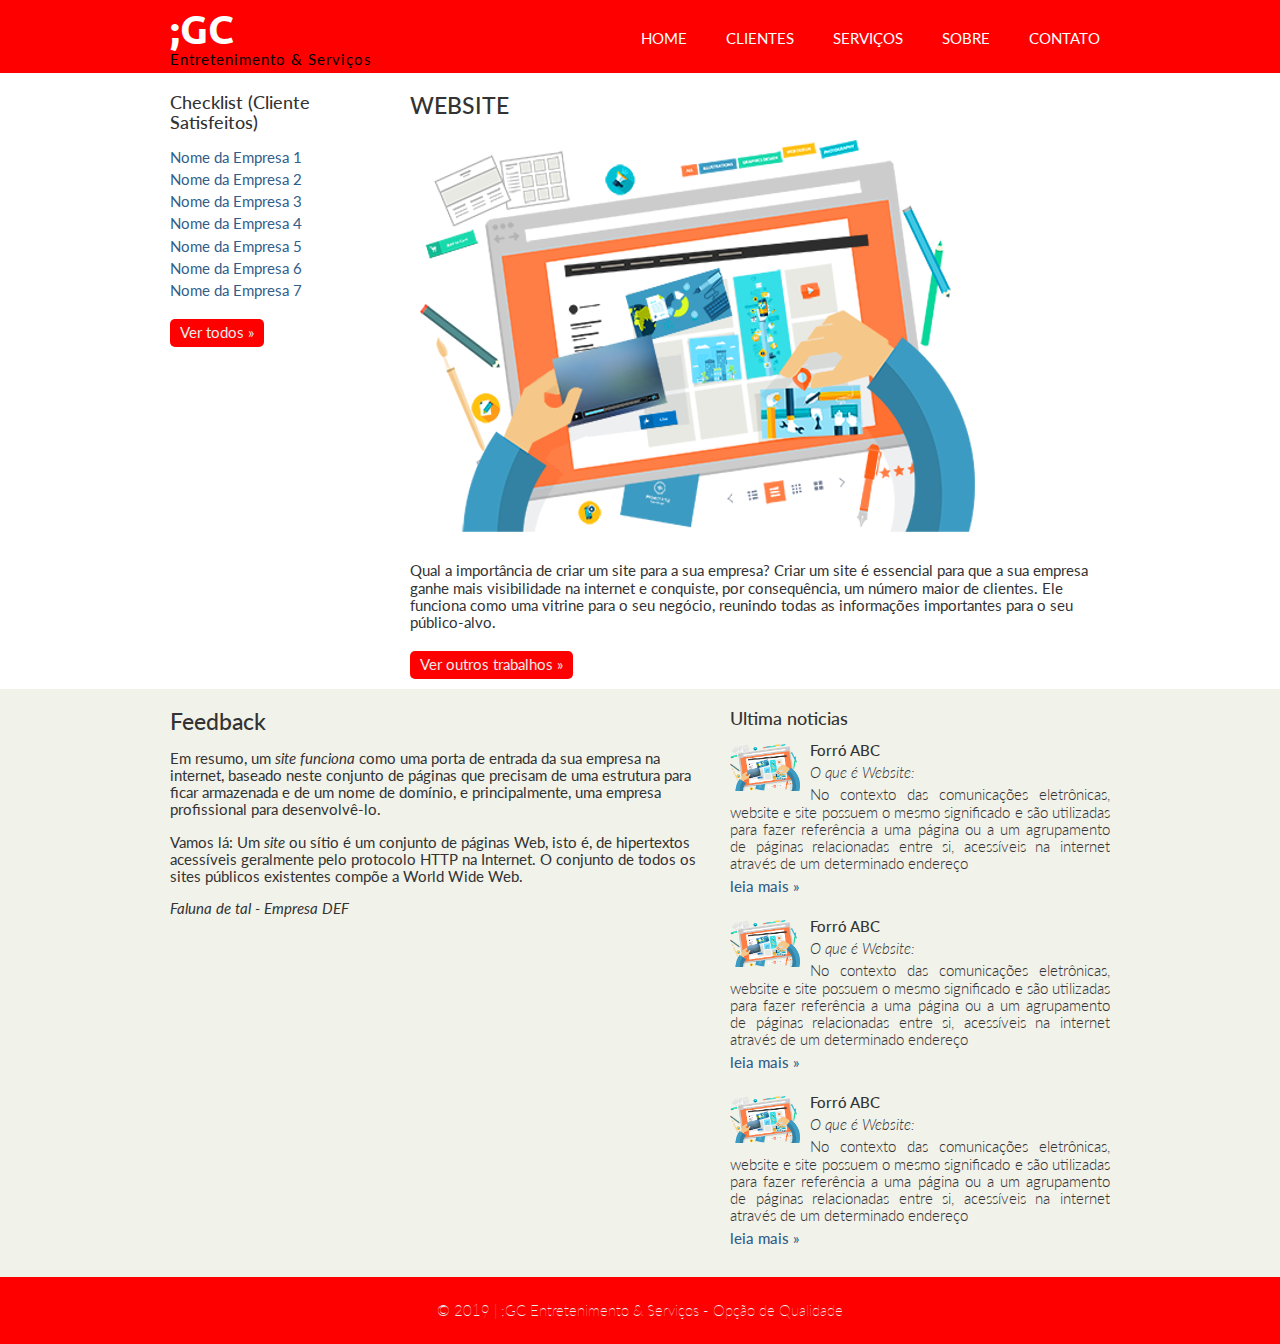
<file: index.html>
<!DOCTYPE html>
<html lang="pt-br">

<head>
	<meta charset="UTF-8" />
	<title>GC_Entretenimento & Serviços</title>
	<link rel="stylesheet" type="text/css" href="css/estilo.css" media="screen" />
	<link rel="stylesheet" href="css/normalise.css" />

	<!-- Fixa | Google Fonts - Lato -->
	<link href="https://fonts.googleapis.com/css?family=Lato&display=swap:400,100,300,500,700" rel="stylesheet"> 
	<!-- CSS - font-family: 'Lato', sans-serif; -->

	<!-- Fixa Logo |  Google Fonts - Ubuntu-->
	<link href="https://fonts.googleapis.com/css?family=Ubuntu:400,100,300,500,700&display=swap" rel="stylesheet"> 
	<!-- CSS - font-family: 'Ubuntu', sans-serif; -->

</head>

<body>

<!-- Inicio primeira coluna-->
	<div class="header"> <!--Inicio class="header -->
		<div class="linha"> <!--Inicio Linha e coluna - Menu -->
			<header> <!-- header do html - Inicio -->
				<div class="coluna col4"> <!-- coluna + lagura4 - Inicio -->
					<h1 class="logo"><a href="index.html">;GC</a></h1>
					<p class="logomsg">Entretenimento & Serviços</p>
				</div><!-- coluna + lagura4 - Fim-->				
				<div class="coluna col8"> <!-- coluna + lagura8 - Inicio -->
					<nav>
						<ul class="menu inline sem-marcador"> 
							<li><a href="index.html">Home</a></li>
							<li><a href="cliente.html">Clientes</a></li>
							<li><a href="servico.html">Serviços</a></li>
							<li><a href="sobre.html">Sobre</a></li>
							<li><a href="contato.html">Contato</a></li>
						</ul>
					</nav>
				</div><!-- coluna + lagura8 - Fim-->		
			</header><!-- header do html - Fim -->
		</div><!--Fim Linha e coluna - Menu -->
	</div><!--Fim class="header" -->
<!-- Fim primeira coluna-->

<!-- Inicio segunda coluna -->
	<div class="linha"> 
		<!-- Inicio Section-->
		<section>
			<div class="coluna col3 siderbar"> <!-- Inicio coluna + lagura3 -->
				<h3>Checklist (Cliente Satisfeitos)</h3>
					<ul class="sem-marcador sem-padding"> <!-- Inicio ul - sem-marcador sem-padding -->
						<li><a href="">Nome da Empresa 1</a></li>
						<li><a href="">Nome da Empresa 2</a></li>
						<li><a href="">Nome da Empresa 3</a></li>
						<li><a href="">Nome da Empresa 4</a></li>
						<li><a href="">Nome da Empresa 5</a></li>
						<li><a href="">Nome da Empresa 6</a></li>
						<li><a href="">Nome da Empresa 7</a></li>
					</ul><!-- Fim ul - sem-marcador sem-padding -->
				<a href="cliente.html" class="botao">Ver todos &raquo;</a>
				<!--Propridade de mostrar todos o cliente cadastrados-->
			</div><!-- Fim coluna + lagura3 -->

			<div class="coluna col9"> <!-- Inicio coluna + lagura9 -->
					<h2>WEBSITE </h2>
						<img src="img/pgcliente-img.png" alt=""/>

<p>Qual a importância de criar um site para a sua empresa? Criar um site é essencial para que a sua empresa ganhe mais visibilidade na internet e conquiste, por consequência, um número maior de clientes. Ele funciona como uma vitrine para o seu negócio, reunindo todas as informações importantes para o seu público-alvo.</p>					
				<a href="cliente.html" class="botao">Ver outros trabalhos &raquo;</a>
				<!--Propridade de mostrar todos o cliente cadastrados-->
			</div> <!-- Fim coluna + lagura9 -->
		</section>
		<!-- Fim Section-->
	</div>
<!-- Fim segunda coluna -->

<!-- Inicio conteudo-extra -->
	<div class="conteudo-extra">
		<div class="linha"><!-- Inicio linha conteudo-extra -->
			<div class="coluna col7"><!-- Inicio coluna col7 -->
				<section><!-- Inicio section coluna col7 -->
					<h2>Feedback</h2>

<p>Em resumo, um <em>site funciona</em> como uma porta de entrada da sua empresa na internet, baseado neste conjunto de páginas que precisam de uma estrutura para ficar armazenada e de um nome de domínio, e principalmente, uma empresa profissional para desenvolvê-lo.</p>
<p>Vamos lá: Um <em>site</em> ou sítio é um conjunto de páginas Web, isto é, de hipertextos acessíveis geralmente pelo protocolo HTTP na Internet. O conjunto de todos os sites públicos existentes compõe a World Wide Web.</p>
<p><em>Faluna de tal - Empresa DEF</em></p>

				</section><!-- Fim section coluna col7 -->
			</div><!-- Fim coluna col7 -->
								<!-- PROPRIEDADE - ULTIMAS NOTICIAS -->

			<div class="coluna col5"><!-- Inicio coluna col5 -->
				<h3>Ultima noticias</h3>
					<ul class="sem-marcador sem-padding noticias"> <!-- Inicio ul - sem-marcador sem-padding noticias -->
						<li> <!-- Inicio li1-->
							<img src="img/noticia.png" alt="">
								<h4> Forró ABC</h4>

<p><em>O que é Website:</em></p>
<p>No contexto das comunicações eletrônicas, website e site possuem o mesmo significado e são utilizadas para fazer referência a uma página ou a um agrupamento de páginas relacionadas entre si, acessíveis na internet através de um determinado endereço</p>
<p><a href="">leia mais &raquo;</a></p> 

						</li><!-- Fim li1-->

						<li> <!-- Inicio li2-->
							<img src="img/noticia.png" alt="">
								<h4> Forró ABC</h4>
<p><em>O que é Website:</em></p>
<p>No contexto das comunicações eletrônicas, website e site possuem o mesmo significado e são utilizadas para fazer referência a uma página ou a um agrupamento de páginas relacionadas entre si, acessíveis na internet através de um determinado endereço </p>
<p><a href="">leia mais &raquo;</a></p> 
						</li><!-- Fim li2-->

						<li> <!-- Inicio li3-->
							<img src="img/noticia.png" alt="">
								<h4>Forró ABC</h4>

<p><em>O que é Website:</em></p>
<p>No contexto das comunicações eletrônicas, website e site possuem o mesmo significado e são utilizadas para fazer referência a uma página ou a um agrupamento de páginas relacionadas entre si, acessíveis na internet através de um determinado endereço</p> 
<p><a href="">leia mais &raquo;</a></p> 
						</li><!-- Fim li3-->
					</ul><!-- Final ul - sem-marcador sem-padding noticias-->
			</div><!-- Fim coluna col5 -->
		</div><!-- Fim linha conteudo-extra -->
	</div>
<!-- Fim conteudo-extra -->

<!-- Inicio classe footer" -->
	<div class="footer">
		<div class="linha"><!-- Inicio linha footer -->
			<footer>
				<div class="coluna col12"> <!-- Inicio coluna col12 -->
					<span> &copy; 2019 | ;GC Entretenimento & Serviços - Opção de Qualidade</span> <!-- propriedade para não deixar o texto solto -->
				</div> <!-- Fim coluna col12 -->
			</footer>
		</div><!-- Fim linha foooter-->
	</div>
<!-- Fim classe footer" -->

</body>
</html>
</file>
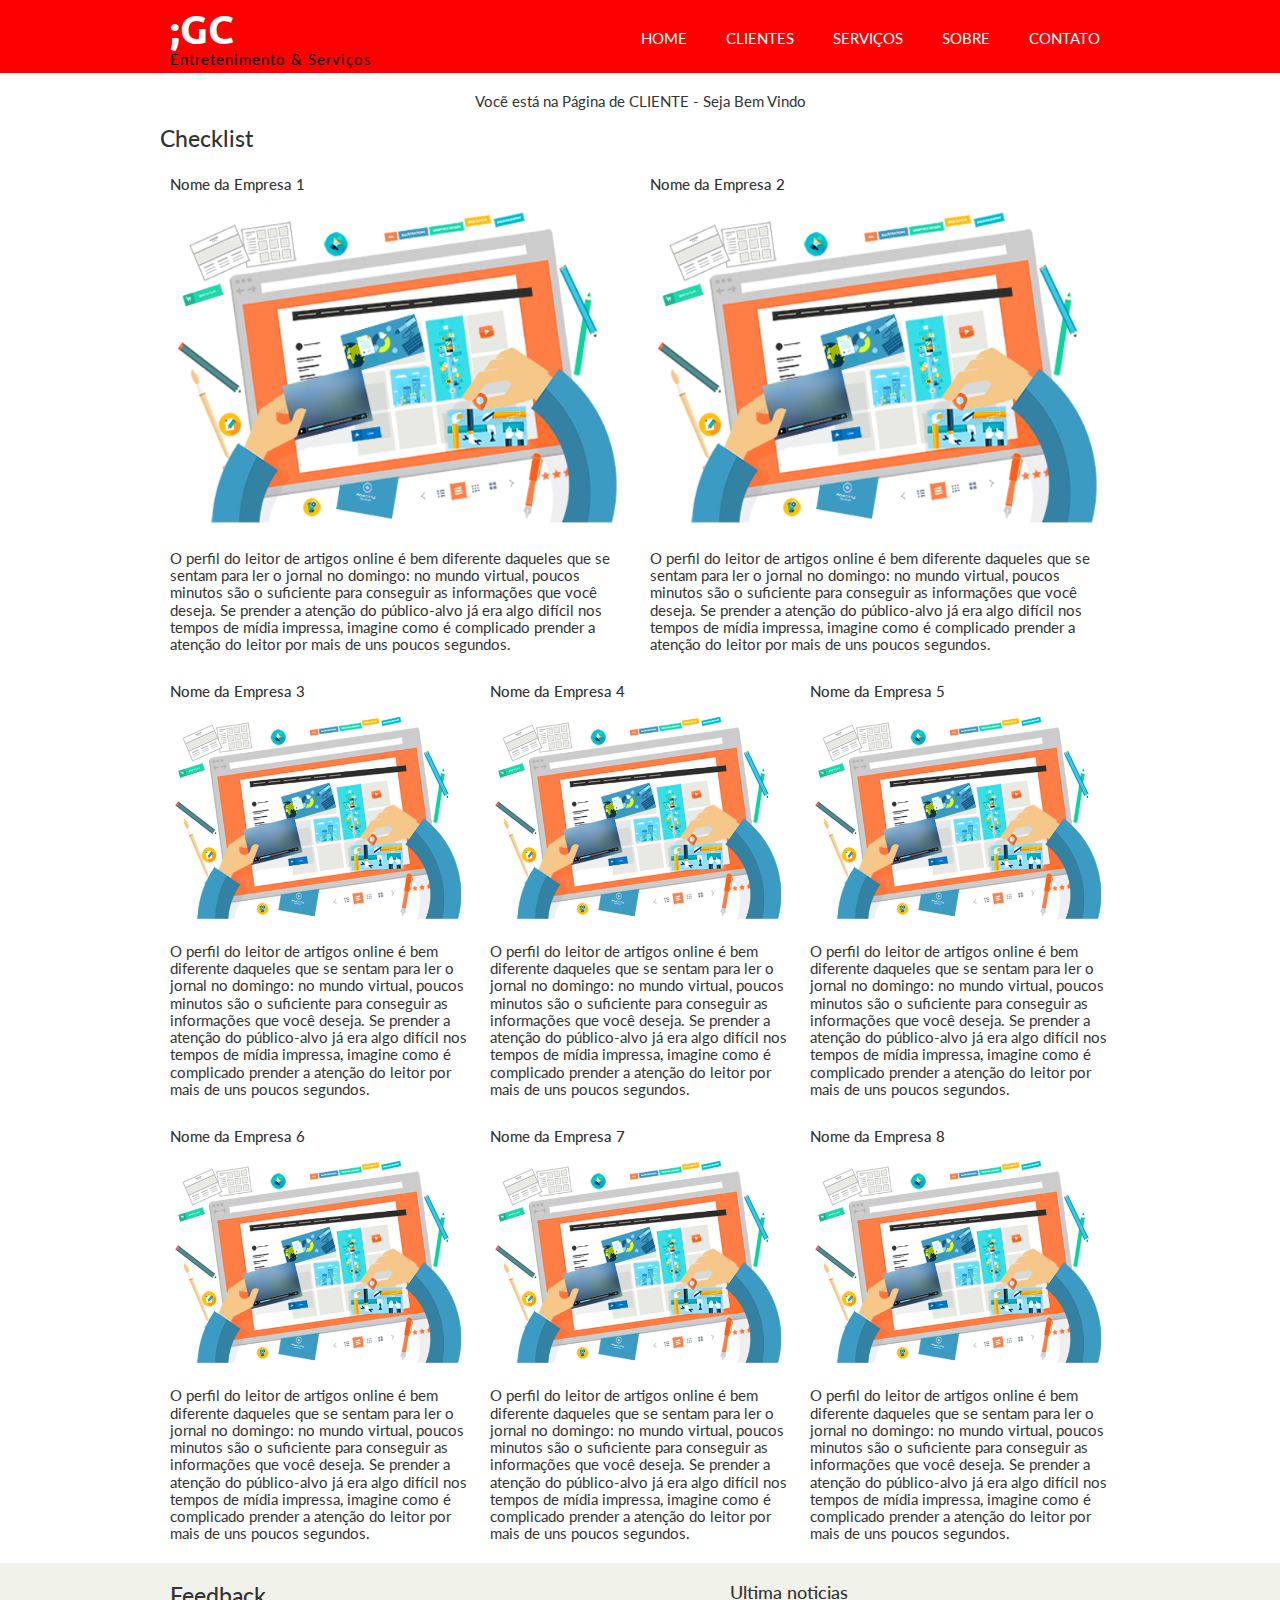
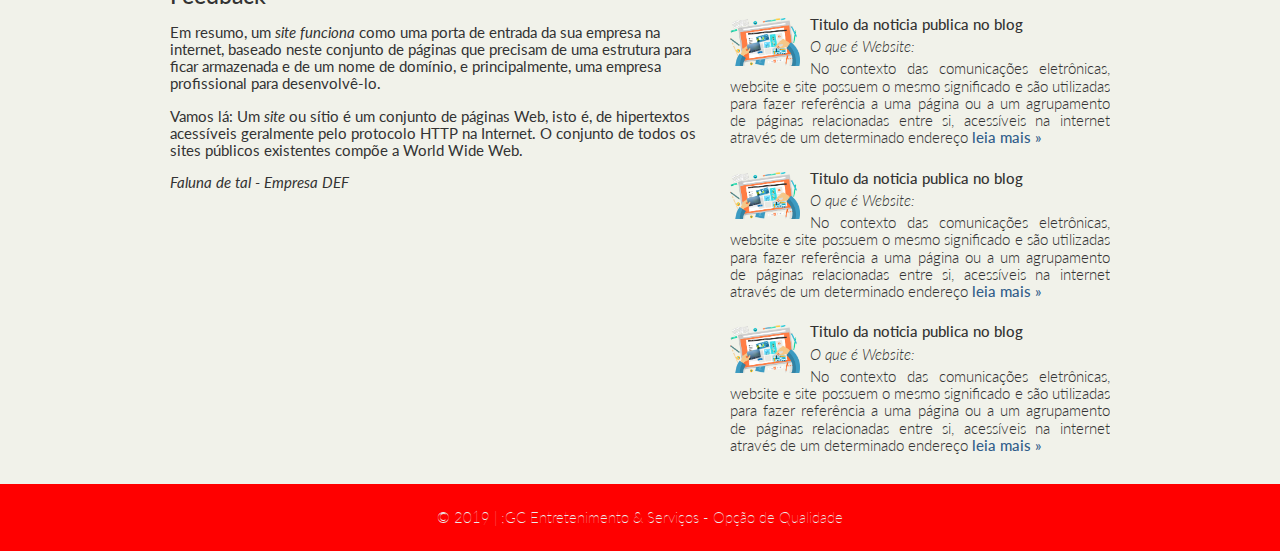
<file: cliente.html>
<!DOCTYPE html>
<html lang="pt-br">

<head>
	<meta charset="UTF-8" />
	<title>GC_Entretenimento & Serviços</title>
	<link rel="stylesheet" type="text/css" href="css/estilo.css" media="screen" />
	<link rel="stylesheet" href="css/normalise.css" />


	<!-- Fixa | Google Fonts - Lato -->
	<link href="https://fonts.googleapis.com/css?family=Lato&display=swap:400,100,300,500,700" rel="stylesheet"> 
	<!-- CSS - font-family: 'Lato', sans-serif; -->

	<!-- Fixa Logo | Font - Ubuntu-->
	<link href="https://fonts.googleapis.com/css?family=Ubuntu:400,100,300, 500,700&display=swap" rel="stylesheet"> 
	<!-- CSS - font-family: 'Ubuntu', sans-serif; -->

</head>

<body>

<!-- Inicio primeira coluna-->
	<div class="header"> <!--Inicio class="header -->
		<div class="linha"> <!--Inicio Linha e coluna - Menu -->
			<header> <!-- header do html - Inicio -->

				<div class="coluna col4"> <!-- coluna + lagura4 - Inicio -->
					<h1 class="logo"><a href="index.html">;GC</a></h1>
					<p class="logomsg">Entretenimento & Serviços</p>
				</div><!-- coluna + lagura4 - Fim-->
				
				<div class="coluna col8"> <!-- coluna + lagura8 - Inicio -->
					<nav>
						<ul class="menu inline sem-marcador"> 
							<li><a href="index.html">Home</a></li>
							<li><a href="cliente.html">Clientes</a></li>
							<li><a href="servico.html">Serviços</a></li>
							<li><a href="sobre.html">Sobre</a></li>
							<li><a href="contato.html">Contato</a></li>
						</ul>
					</nav>
				</div><!-- coluna + lagura8 - Fim-->
		
			</header><!-- header do html - Fim -->
		</div><!--Fim Linha e coluna - Menu -->
	</div><!--Fim class="header" -->
<!-- Fim primeira coluna-->

<!-- Inicio segunda coluna -->
	<div class="linha"> 
		<!-- Inicio Section-->
		<section>
				<p class="paginaAtual">Vocẽ está na Página de CLIENTE - Seja Bem Vindo</p>
				<h2>Checklist</h2>

				<!-- Inicio Coluna 6 -->
				<div class="coluna col6">
					<h4>Nome da Empresa 1</h4>
					<img src="./img/pgcliente-img.png" alt=""/>
<p>O perfil do leitor de artigos online é bem diferente daqueles que se sentam para ler o jornal no domingo: no mundo virtual, poucos minutos são o suficiente para conseguir as informações que você deseja. Se prender a atenção do público-alvo já era algo difícil nos tempos de mídia impressa, imagine como é complicado prender a atenção do leitor por mais de uns poucos segundos.</p>
				</div>

				<div class="coluna col6">
					<h4>Nome da Empresa 2</h4>
					<img src="./img/pgcliente-img.png" alt=""/>
<p>O perfil do leitor de artigos online é bem diferente daqueles que se sentam para ler o jornal no domingo: no mundo virtual, poucos minutos são o suficiente para conseguir as informações que você deseja. Se prender a atenção do público-alvo já era algo difícil nos tempos de mídia impressa, imagine como é complicado prender a atenção do leitor por mais de uns poucos segundos.</p>
				</div>
				<!-- Fim Coluna 6 -->

				<!-- Inicio Coluna 4 -->
				<div class="coluna col4">
					<h4>Nome da Empresa 3</h4>
						<img src="./img/pgcliente-img.png" alt=""/>
<p>O perfil do leitor de artigos online é bem diferente daqueles que se sentam para ler o jornal no domingo: no mundo virtual, poucos minutos são o suficiente para conseguir as informações que você deseja. Se prender a atenção do público-alvo já era algo difícil nos tempos de mídia impressa, imagine como é complicado prender a atenção do leitor por mais de uns poucos segundos.</p>
				</div>				
				<div class="coluna col4">
					<h4>Nome da Empresa 4</h4>
						<img src="./img/pgcliente-img.png" alt=""/>
<p>O perfil do leitor de artigos online é bem diferente daqueles que se sentam para ler o jornal no domingo: no mundo virtual, poucos minutos são o suficiente para conseguir as informações que você deseja. Se prender a atenção do público-alvo já era algo difícil nos tempos de mídia impressa, imagine como é complicado prender a atenção do leitor por mais de uns poucos segundos.</p>
				</div>
				<div class="coluna col4">
					<h4>Nome da Empresa 5</h4>
						<img src="./img/pgcliente-img.png" alt=""/>
<p>O perfil do leitor de artigos online é bem diferente daqueles que se sentam para ler o jornal no domingo: no mundo virtual, poucos minutos são o suficiente para conseguir as informações que você deseja. Se prender a atenção do público-alvo já era algo difícil nos tempos de mídia impressa, imagine como é complicado prender a atenção do leitor por mais de uns poucos segundos.</p>
				</div>
				<div class="coluna col4">
					<h4>Nome da Empresa 6</h4>
						<img src="./img/pgcliente-img.png" alt=""/>
<p>O perfil do leitor de artigos online é bem diferente daqueles que se sentam para ler o jornal no domingo: no mundo virtual, poucos minutos são o suficiente para conseguir as informações que você deseja. Se prender a atenção do público-alvo já era algo difícil nos tempos de mídia impressa, imagine como é complicado prender a atenção do leitor por mais de uns poucos segundos.</p>
				</div>
				<div class="coluna col4">
					<h4>Nome da Empresa 7</h4>
						<img src="./img/pgcliente-img.png" alt=""/>
<p>O perfil do leitor de artigos online é bem diferente daqueles que se sentam para ler o jornal no domingo: no mundo virtual, poucos minutos são o suficiente para conseguir as informações que você deseja. Se prender a atenção do público-alvo já era algo difícil nos tempos de mídia impressa, imagine como é complicado prender a atenção do leitor por mais de uns poucos segundos.</p>
				</div>
				<div class="coluna col4">
					<h4>Nome da Empresa 8</h4>
						<img src="./img/pgcliente-img.png" alt=""/>
<p>O perfil do leitor de artigos online é bem diferente daqueles que se sentam para ler o jornal no domingo: no mundo virtual, poucos minutos são o suficiente para conseguir as informações que você deseja. Se prender a atenção do público-alvo já era algo difícil nos tempos de mídia impressa, imagine como é complicado prender a atenção do leitor por mais de uns poucos segundos.</p>
				</div>
				<!-- Fim Coluna 4 -->
		</section>
		<!-- Fim Section-->
	</div>
<!-- Fim segunda coluna -->

<!-- Inicio conteudo-extra -->
	<div class="conteudo-extra">

		<div class="linha"><!-- Inicio linha conteudo-extra -->

			<div class="coluna col7"><!-- Inicio coluna col7 -->

				<section><!-- Inicio section coluna col7 -->
					<h2>Feedback</h2>
						<p>Em resumo, um <em>site funciona</em> como uma porta de entrada da sua empresa na internet, baseado neste conjunto de páginas que precisam de uma estrutura para ficar armazenada e de um nome de domínio, e principalmente, uma empresa profissional para desenvolvê-lo.</p>
<p>Vamos lá: Um <em>site</em> ou sítio é um conjunto de páginas Web, isto é, de hipertextos acessíveis geralmente pelo protocolo HTTP na Internet. O conjunto de todos os sites públicos existentes compõe a World Wide Web.</p>
						<p><em>Faluna de tal - Empresa DEF</em></p>
				</section><!-- Fim section coluna col7 -->

			</div><!-- Fim coluna col7 -->


								<!-- PROPRIEDADE - ULTIMAS NOTICIAS -->
			<div class="coluna col5"><!-- Inicio coluna col5 -->
				<h3>Ultima noticias</h3>

					<ul class="sem-marcador sem-padding noticias"> <!-- Inicio ul - sem-marcador sem-padding noticias -->

						<li> <!-- Inicio li1-->

							<img src="img/noticia.png" alt="">

								<h4> Titulo da noticia publica no blog</h4>

									<p><em>O que é Website:</em></p>
									<p>No contexto das comunicações eletrônicas, website e site possuem o mesmo significado e são utilizadas para fazer referência a uma página ou a um agrupamento de páginas relacionadas entre si, acessíveis na internet através de um determinado endereço <a href="">leia mais &raquo;</a></p> 
						</li><!-- Fim li1-->


						<li> <!-- Inicio li2-->
							<img src="img/noticia.png" alt="">

								<h4> Titulo da noticia publica no blog</h4>

									<p><em>O que é Website:</em></p>
									<p>No contexto das comunicações eletrônicas, website e site possuem o mesmo significado e são utilizadas para fazer referência a uma página ou a um agrupamento de páginas relacionadas entre si, acessíveis na internet através de um determinado endereço <a href="">leia mais &raquo;</a></p> 
						</li><!-- Fim li2-->

						<li> <!-- Inicio li3-->
							<img src="img/noticia.png" alt="">

								<h4> Titulo da noticia publica no blog</h4>

									<p><em>O que é Website:</em></p>
									<p>No contexto das comunicações eletrônicas, website e site possuem o mesmo significado e são utilizadas para fazer referência a uma página ou a um agrupamento de páginas relacionadas entre si, acessíveis na internet através de um determinado endereço <a href="">leia mais &raquo;</a></p> 
						</li><!-- Fim li3-->
					</ul><!-- Final ul - sem-marcador sem-padding noticias-->
			</div><!-- Fim coluna col5 -->
		</div><!-- Fim linha conteudo-extra -->
	</div>
<!-- Fim conteudo-extra -->

<!-- Inicio classe footer" -->
	<div class="footer">
		<div class="linha"><!-- Inicio linha footer -->
			<footer>
				<div class="coluna col12"> <!-- Inicio coluna col12 -->
					<span> &copy; 2019 | ;GC Entretenimento & Serviços - Opção de Qualidade</span> <!-- propriedade para não deixar o texto solto -->
				</div> <!-- Fim coluna col12 -->
			</footer>
		</div><!-- Fim linha foooter-->
	</div>
<!-- Fim classe footer" -->

</body>
</html>
</file>
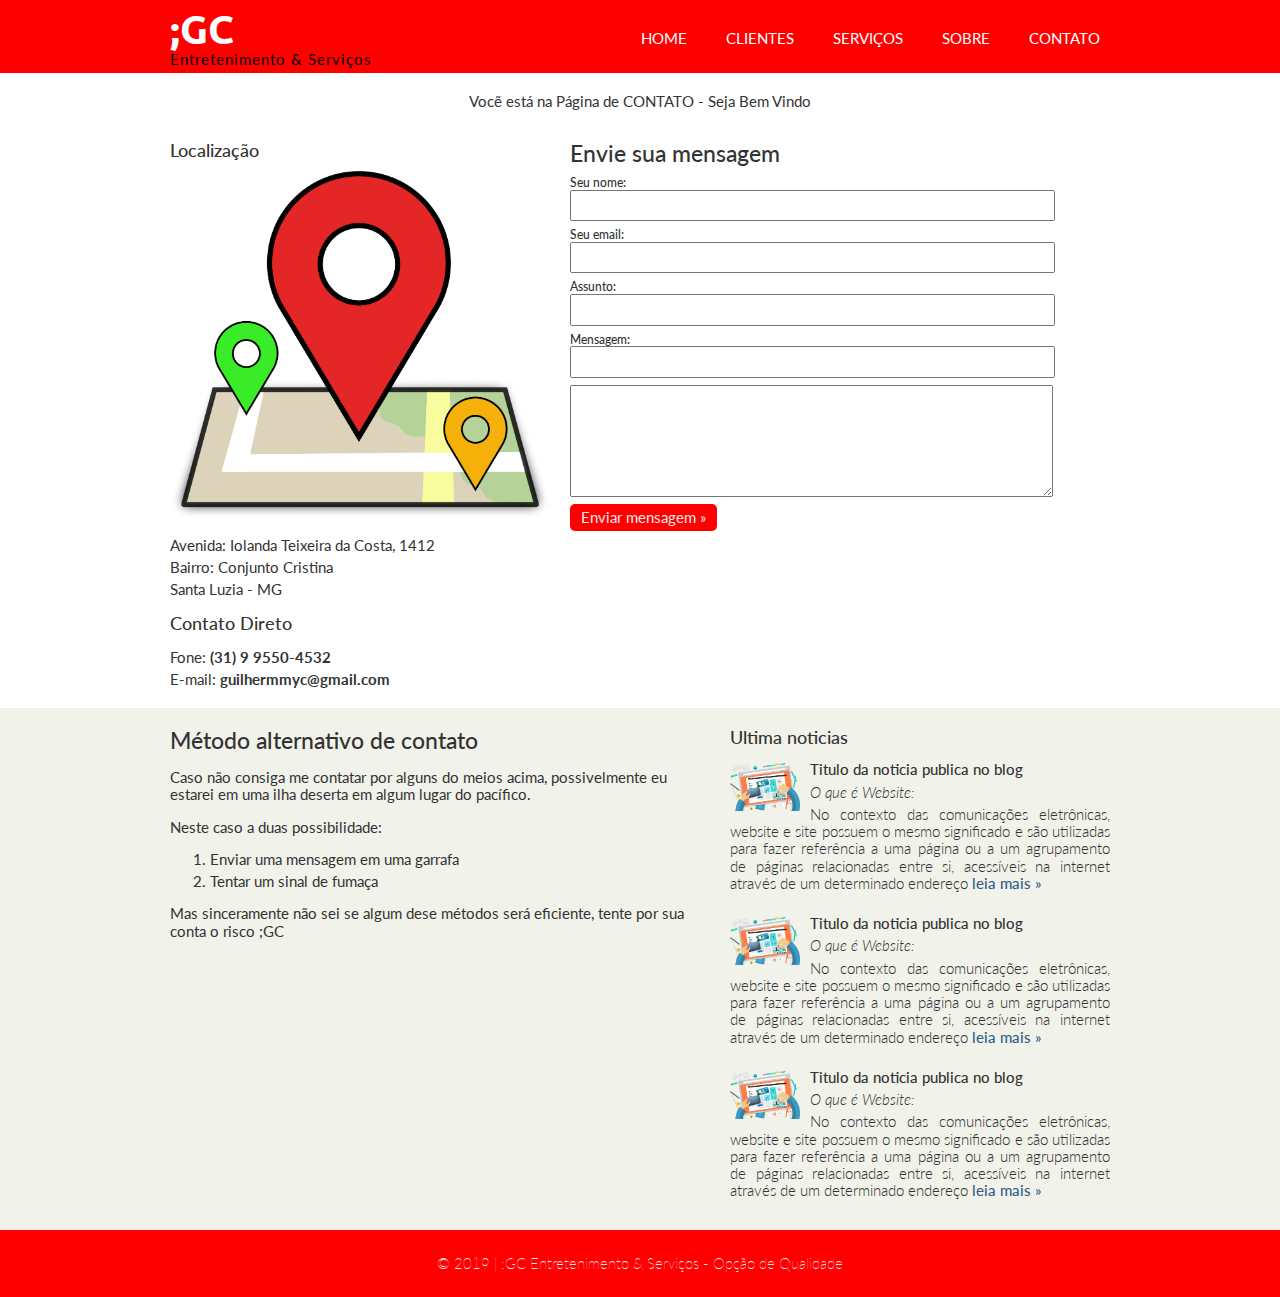
<file: contato.html>
<!DOCTYPE html>
<html lang="pt-br">

<head>
	<meta charset="UTF-8" />
	<title>GC_Entretenimento & Serviços</title>
	<link rel="stylesheet" type="text/css" href="css/estilo.css" media="screen" />
	<link rel="stylesheet" href="css/normalise.css" />


	<!-- Fixa | Google Fonts - Lato -->
	<link href="https://fonts.googleapis.com/css?family=Lato&display=swap:400,100,300,500,700" rel="stylesheet"> 
	<!-- CSS - font-family: 'Lato', sans-serif; -->

	<!-- Fixa Logo | Font - Ubuntu-->
	<link href="https://fonts.googleapis.com/css?family=Ubuntu:400,100,300, 500,700&display=swap" rel="stylesheet"> 
	<!-- CSS - font-family: 'Ubuntu', sans-serif; -->

</head>

<body>

<!-- Inicio primeira coluna-->
	<div class="header"> <!--Inicio class="header -->
		<div class="linha"> <!--Inicio Linha e coluna - Menu -->
			<header> <!-- header do html - Inicio -->
				<div class="coluna col4"> <!-- coluna + lagura4 - Inicio -->
					<h1 class="logo"><a href="index.html">;GC</a></h1>
					<p class="logomsg">Entretenimento & Serviços</p>
				</div><!-- coluna + lagura4 - Fim-->				
				<div class="coluna col8"> <!-- coluna + lagura8 - Inicio -->
					<nav>
						<ul class="menu inline sem-marcador"> 
							<li><a href="index.html">Home</a></li>
							<li><a href="cliente.html">Clientes</a></li>
							<li><a href="servico.html">Serviços</a></li>
							<li><a href="sobre.html">Sobre</a></li>
							<li><a href="contato.html">Contato</a></li>
						</ul>
					</nav>
				</div><!-- coluna + lagura8 - Fim-->		
			</header><!-- header do html - Fim -->
		</div><!--Fim Linha e coluna - Menu -->
	</div><!--Fim class="header" -->
<!-- Fim primeira coluna-->

<!-- Inicio segunda coluna -->
	<div class="linha"> 
		<!-- Inicio Section-->
		<section>
			<p class="paginaAtual">Vocẽ está na Página de CONTATO - Seja Bem Vindo</p>
			<!-- Inicio coluna 5 -->
			<div class="coluna col5 siderbar">
				<h3>Localização</h3>
				<img src="img/mapa.png" alt=""/>
					<ul class="sem-padding sem-marcador"> <!-- Inicio ul_col5_Localizador-->
						<li>Avenida: Iolanda Teixeira da Costa, 1412</li>
						<li>Bairro: Conjunto Cristina</li>
						<li>Santa Luzia - MG</li>
					</ul><!-- Fim ul_col5_Localizador-->

				<h3>Contato Direto</h3>
					<ul class="sem-padding sem-marcador"> <!-- Inicio ul_col5_ContatoDireto -->
						<li>Fone: <strong>(31) 9 9550-4532</strong></li>
						<li>E-mail: <strong>guilhermmyc@gmail.com</strong></li>						
					</ul><!-- Fim ul_col5_ContatoDireto -->

			</div>
			<!-- Fim coluna 5 -->

			<!-- Inicio coluna 7 -->
			<div class="coluna col7 contato"> <!-- Inicio coluna 7 -->
				<h2>Envie sua mensagem</h2>
				<form action=""> <!-- Inicio Contato -->
					<label for="nome">Seu nome: </label>
					<input type="text" name="nome" id="nome" />
					<label for="email">Seu email: </label>
					<input type="text" name="email" id="email" />
					<label for="assunto">Assunto: </label>
					<input type="text" name="assunto" id="assunto" />
					<label for="mensagem">Mensagem: </label>
					<input type="text" name="mensagem" />
					<textarea name="mensagem" id="mensagem"></textarea>
					<input type="submit" class="botao" name="enviar" value="Enviar mensagem &raquo;" />
				</form><!-- Fim Contato -->
			</div><!-- Fim coluna 7 -->
			<!-- Fim coluna 7 -->
		</section>
		<!-- Fim Section-->
	</div>
<!-- Fim segunda coluna -->

<!-- Inicio conteudo-extra -->
	<div class="conteudo-extra">
		<div class="linha"><!-- Inicio linha conteudo-extra -->
			<div class="coluna col7"><!-- Inicio coluna col7 -->
				<section><!-- Inicio section coluna col7 -->
					<h2>Método alternativo de contato</h2>
<p class="justify">Caso não consiga me contatar por alguns do meios acima, possivelmente eu estarei em uma ilha deserta em algum lugar do pacífico.</p>
<p>Neste caso a duas possibilidade:</p>
						<ol><!-- Inicio ol -->
							<li>Enviar uma mensagem em uma garrafa</li>
							<li>Tentar um sinal de fumaça</li>
						</ol> <!-- Fim ol --> 
<p class="justify">Mas sinceramente não sei se algum dese métodos será eficiente, tente por sua conta o risco ;GC</p>
				</section><!-- Fim section coluna col7 -->
			</div><!-- Fim coluna col7 -->

								<!-- PROPRIEDADE - ULTIMAS NOTICIAS -->

			<div class="coluna col5"><!-- Inicio coluna col5 -->
				<h3>Ultima noticias</h3>
					<ul class="sem-marcador sem-padding noticias"> <!-- Inicio ul - sem-marcador sem-padding noticias -->
						<li> <!-- Inicio li1-->
							<img src="img/noticia.png" alt="">
								<h4> Titulo da noticia publica no blog</h4>

<p><em>O que é Website:</em></p>
<p class="justify">No contexto das comunicações eletrônicas, website e site possuem o mesmo significado e são utilizadas para fazer referência a uma página ou a um agrupamento de páginas relacionadas entre si, acessíveis na internet através de um determinado endereço <a href="">leia mais &raquo;</a></p> 

						</li><!-- Fim li1-->

						<li> <!-- Inicio li2-->
							<img src="img/noticia.png" alt="">
								<h4> Titulo da noticia publica no blog</h4>
<p><em>O que é Website:</em></p>
<p class="justify">No contexto das comunicações eletrônicas, website e site possuem o mesmo significado e são utilizadas para fazer referência a uma página ou a um agrupamento de páginas relacionadas entre si, acessíveis na internet através de um determinado endereço <a href="">leia mais &raquo;</a></p> 
						</li><!-- Fim li2-->

						<li> <!-- Inicio li3-->
							<img src="img/noticia.png" alt="">
								<h4> Titulo da noticia publica no blog</h4>

<p><em>O que é Website:</em></p>
<p class="justify">No contexto das comunicações eletrônicas, website e site possuem o mesmo significado e são utilizadas para fazer referência a uma página ou a um agrupamento de páginas relacionadas entre si, acessíveis na internet através de um determinado endereço <a href="">leia mais &raquo;</a></p> 
						</li><!-- Fim li3-->
					</ul><!-- Final ul - sem-marcador sem-padding noticias-->
			</div><!-- Fim coluna col5 -->
		</div><!-- Fim linha conteudo-extra -->
	</div>
<!-- Fim conteudo-extra -->

<!-- Inicio classe footer" -->
	<div class="footer">
		<div class="linha"><!-- Inicio linha footer -->
			<footer>
				<div class="coluna col12"> <!-- Inicio coluna col12 -->
					<span> &copy; 2019 | ;GC Entretenimento & Serviços - Opção de Qualidade</span> <!-- propriedade para não deixar o texto solto -->
				</div> <!-- Fim coluna col12 -->
			</footer>
		</div><!-- Fim linha foooter-->
	</div>
<!-- Fim classe footer" -->

</body>
</html>
</file>
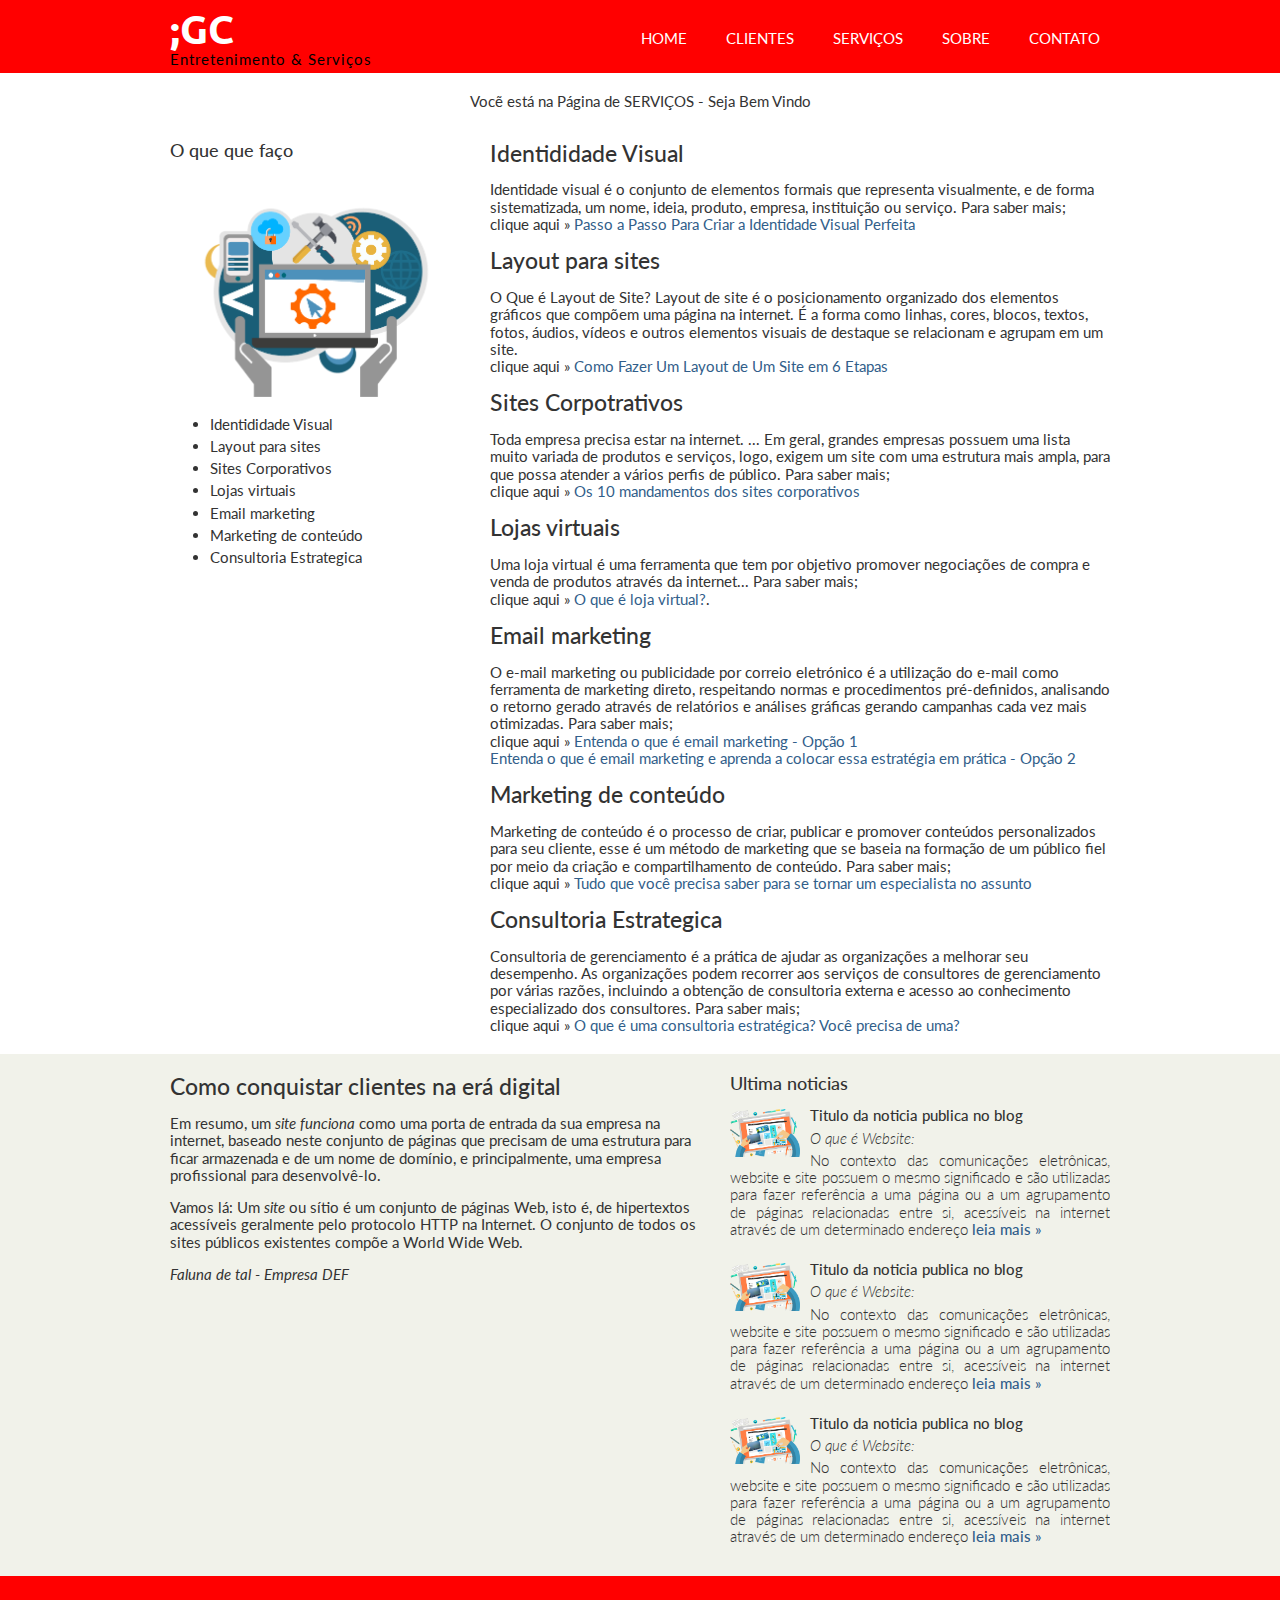
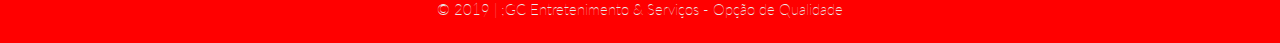
<file: servico.html>
<!DOCTYPE html>
<html lang="pt-br">

<head>
	<meta charset="UTF-8" />
	<title>GC_Entretenimento & Serviços</title>
	<link rel="stylesheet" type="text/css" href="css/estilo.css" media="screen" />
	<link rel="stylesheet" href="css/normalise.css" />

	<!-- Fixa | Google Fonts - Lato -->
	<link href="https://fonts.googleapis.com/css?family=Lato&display=swap:400,100,300,500,700" rel="stylesheet"> 
	<!-- CSS - font-family: 'Lato', sans-serif; -->

	<!-- Fixa Logo | Font - Ubuntu-->
	<link href="https://fonts.googleapis.com/css?family=Ubuntu:400,100,300, 500,700&display=swap" rel="stylesheet"> 
	<!-- CSS - font-family: 'Ubuntu', sans-serif; -->

</head>

<body>

<!-- Inicio primeira coluna-->
	<div class="header"> <!--Inicio class="header -->
		<div class="linha"> <!--Inicio Linha e coluna - Menu -->
			<header> <!-- header html - Inicio -->
				<div class="coluna col4"> <!-- coluna + lagura4 - Inicio -->
					<h1 class="logo"><a href="index.html">;GC</a></h1>
					<p class="logomsg">Entretenimento & Serviços</p>
				</div><!-- coluna + lagura4 - Fim-->				
				<div class="coluna col8"> <!-- coluna + lagura8 - Inicio -->
					<nav><!-- Inicio navegação -->
						<ul class="menu inline sem-marcador"> <!-- Inicio ul classe: menu inline sem-marcador -->
							<!-- Inicio li-->
							<li><a href="index.html">Home</a></li>
							<li><a href="cliente.html">Clientes</a></li>
							<li><a href="servico.html">Serviços</a></li>
							<li><a href="sobre.html">Sobre</a></li>
							<li><a href="contato.html">Contato</a></li>
							<!-- Fim li -->
						</ul> <!-- Fim ul classe: menu inline sem-marcador -->
					</nav> <!-- Fim navegação -->
				</div><!-- coluna + lagura8 - Fim-->		
			</header><!-- header html - Fim -->
		</div><!--Fim Linha e coluna - Menu -->
	</div><!--Fim class="header" -->
<!-- Fim primeira coluna-->

<!-- Inicio segunda coluna -->
	<div class="linha"> 
		<!-- Inicio Section-->
		
		<section>
			<p class="paginaAtual">Vocẽ está na Página de SERVIÇOS - Seja Bem Vindo</p>
			<!-- Inicio coluna 4 -->
			<div class="coluna col4 siderbar">
				<h3>O que que faço</h3>
				<img src="img/manutenacao.png" alt=""/>
					<ul> <!-- Inicio ul-->
						<li>Identididade Visual</li>
						<li>Layout para sites</li>
						<li>Sites Corporativos</li>
						<li>Lojas virtuais</li>
						<li>Email marketing</li>
						<li>Marketing de conteúdo</li>
						<li>Consultoria Estrategica</li>
					</ul><!-- Fim ul-->
			</div>
			<!-- Fim coluna 4 -->

			<!-- Inicio coluna 8 -->
			<div class="coluna col8"> 
				
				<h2>Identididade Visual</h2>
<p>Identidade visual é o conjunto de elementos formais que representa visualmente, e de forma sistematizada, um nome, ideia, produto, empresa, instituição ou serviço. Para saber mais;<br>clique aqui &raquo;<a href="https://neilpatel.com/br/blog/identidade-visual/" target="_blank" title="Identidade Visual"> Passo a Passo Para Criar a Identidade Visual Perfeita</a></p>

				<h2>Layout para sites</h2>
<p>O Que é Layout de Site? Layout de site é o posicionamento organizado dos elementos gráficos que compõem uma página na internet. É a forma como linhas, cores, blocos, textos, fotos, áudios, vídeos e outros elementos visuais de destaque se relacionam e agrupam em um site. <br>clique aqui &raquo;<a href="https://www.weblink.com.br/blog/website/como-criar-um-layout-interessante/" target="_blank" title="Layout para sites"> Como Fazer Um Layout de Um Site em 6 Etapas </a></p>

				<h2>Sites Corpotrativos</h2>
<p>Toda empresa precisa estar na internet. ... Em geral, grandes empresas possuem uma lista muito variada de produtos e serviços, logo, exigem um site com uma estrutura mais ampla, para que possa atender a vários perfis de público. Para saber mais;<br>clique aqui &raquo;<a href="https://administradores.com.br/noticias/os-10-mandamentos-dos-sites-corporativos" target="_blank" title="Identidade Visual"> Os 10 mandamentos dos sites corporativos</a></p>

				<h2>Lojas virtuais</h2>
<p>Uma loja virtual é uma ferramenta que tem por objetivo promover negociações de compra e venda de produtos através da internet... Para saber mais;<br>clique aqui &raquo; <a href="https://www.iphouse.com.br/blog/o-que-e-loja-virtual/" target="_blank" title="O que é loja virtual?"> O que é loja virtual?</a>.</p> 
				<h2>Email marketing</h2>
<p>O e-mail marketing ou publicidade por correio eletrónico é a utilização do e-mail como ferramenta de marketing direto, respeitando normas e procedimentos pré-definidos, analisando o retorno gerado através de relatórios e análises gráficas gerando campanhas cada vez mais otimizadas. Para saber mais;<br>clique aqui &raquo; 

<a href="https://www.dinamize.com.br/blog/email-marketing-o-que-e-por-que-fazer-como-fazer/" target="_blank" title="Email marketing"> Entenda o que é email marketing  - Opção 1 </a> <br>
<a href="https://rockcontent.com/blog/tudo-sobre-email-marketing/" target="_blank" title="Email marketing"> Entenda o que é email marketing e aprenda a colocar essa estratégia em prática - Opção 2 </a></p> 

				<h2>Marketing de conteúdo</h2>
<p>Marketing de conteúdo é o processo de criar, publicar e promover conteúdos personalizados para seu cliente, esse é um método de marketing que se baseia na formação de um público fiel por meio da criação e compartilhamento de conteúdo. Para saber mais;<br>clique aqui &raquo; <a href="https://rockcontent.com/blog/marketing-de-conteudo/" target="_blank" title="Marketing de Conteúdo">Tudo que você precisa saber para se tornar um especialista no assunto</a></p>
				<h2>Consultoria Estrategica</h2>
<p>Consultoria de gerenciamento é a prática de ajudar as organizações a melhorar seu desempenho. As organizações podem recorrer aos serviços de consultores de gerenciamento por várias razões, incluindo a obtenção de consultoria externa e acesso ao conhecimento especializado dos consultores. Para saber mais;<br>clique aqui &raquo; <a href="https://www.heflo.com/pt-br/gerenciar-negocios/o-que-e-uma-consultoria-estrategica/" target="_blank" title="Consultoria Estrategica"> O que é uma consultoria estratégica? Você precisa de uma?</a></p>
			</div>
			<!-- Fim coluna 8 -->
		</section>
		<!-- Fim Section-->
	</div>
<!-- Fim segunda coluna -->

<!-- Inicio conteudo-extra -->
	<div class="conteudo-extra">
		<div class="linha"><!-- Inicio linha conteudo-extra -->
			<div class="coluna col7"><!-- Inicio coluna col7 -->
				<section><!-- Inicio section coluna col7 -->
					<h2>Como conquistar clientes na erá digital</h2>

<p>Em resumo, um <em>site funciona</em> como uma porta de entrada da sua empresa na internet, baseado neste conjunto de páginas que precisam de uma estrutura para ficar armazenada e de um nome de domínio, e principalmente, uma empresa profissional para desenvolvê-lo.</p>
<p>Vamos lá: Um <em>site</em> ou sítio é um conjunto de páginas Web, isto é, de hipertextos acessíveis geralmente pelo protocolo HTTP na Internet. O conjunto de todos os sites públicos existentes compõe a World Wide Web.</p>
<p><em>Faluna de tal - Empresa DEF</em></p>

				</section><!-- Fim section coluna col7 -->
			</div><!-- Fim coluna col7 -->

								<!-- PROPRIEDADE - ULTIMAS NOTICIAS -->
			<div class="coluna col5"><!-- Inicio coluna col5 -->
				<h3>Ultima noticias</h3>
					<ul class="sem-marcador sem-padding noticias"> <!-- Inicio ul - sem-marcador sem-padding noticias -->
						<li> <!-- Inicio li1-->
							<img src="img/noticia.png" alt="">
								<h4> Titulo da noticia publica no blog</h4>

<p><em>O que é Website:</em></p>
<p>No contexto das comunicações eletrônicas, website e site possuem o mesmo significado e são utilizadas para fazer referência a uma página ou a um agrupamento de páginas relacionadas entre si, acessíveis na internet através de um determinado endereço <a href="">leia mais &raquo;</a></p> 

						</li><!-- Fim li1-->

						<li> <!-- Inicio li2-->
							<img src="img/noticia.png" alt="">
								<h4> Titulo da noticia publica no blog</h4>
<p><em>O que é Website:</em></p>
<p>No contexto das comunicações eletrônicas, website e site possuem o mesmo significado e são utilizadas para fazer referência a uma página ou a um agrupamento de páginas relacionadas entre si, acessíveis na internet através de um determinado endereço <a href="">leia mais &raquo;</a></p> 
						</li><!-- Fim li2-->

						<li> <!-- Inicio li3-->
							<img src="img/noticia.png" alt="">
								<h4> Titulo da noticia publica no blog</h4>

<p><em>O que é Website:</em></p>
<p>No contexto das comunicações eletrônicas, website e site possuem o mesmo significado e são utilizadas para fazer referência a uma página ou a um agrupamento de páginas relacionadas entre si, acessíveis na internet através de um determinado endereço <a href="">leia mais &raquo;</a></p> 
						</li><!-- Fim li3-->
					</ul><!-- Final ul - sem-marcador sem-padding noticias-->
			</div><!-- Fim coluna col5 -->
		</div><!-- Fim linha conteudo-extra -->
	</div>
<!-- Fim conteudo-extra -->

<!-- Inicio classe footer" -->
	<div class="footer">
		<div class="linha"><!-- Inicio linha footer -->
			<footer>
				<div class="coluna col12"> <!-- Inicio coluna col12 -->
				<span> &copy; 2019 | ;GC Entretenimento & Serviços - Opção de Qualidade</span> <!-- propriedade para não deixar o texto solto -->
				</div> <!-- Fim coluna col12 -->
			</footer>
		</div><!-- Fim linha foooter-->
	</div>
<!-- Fim classe footer" -->

</body>
</html>
</file>
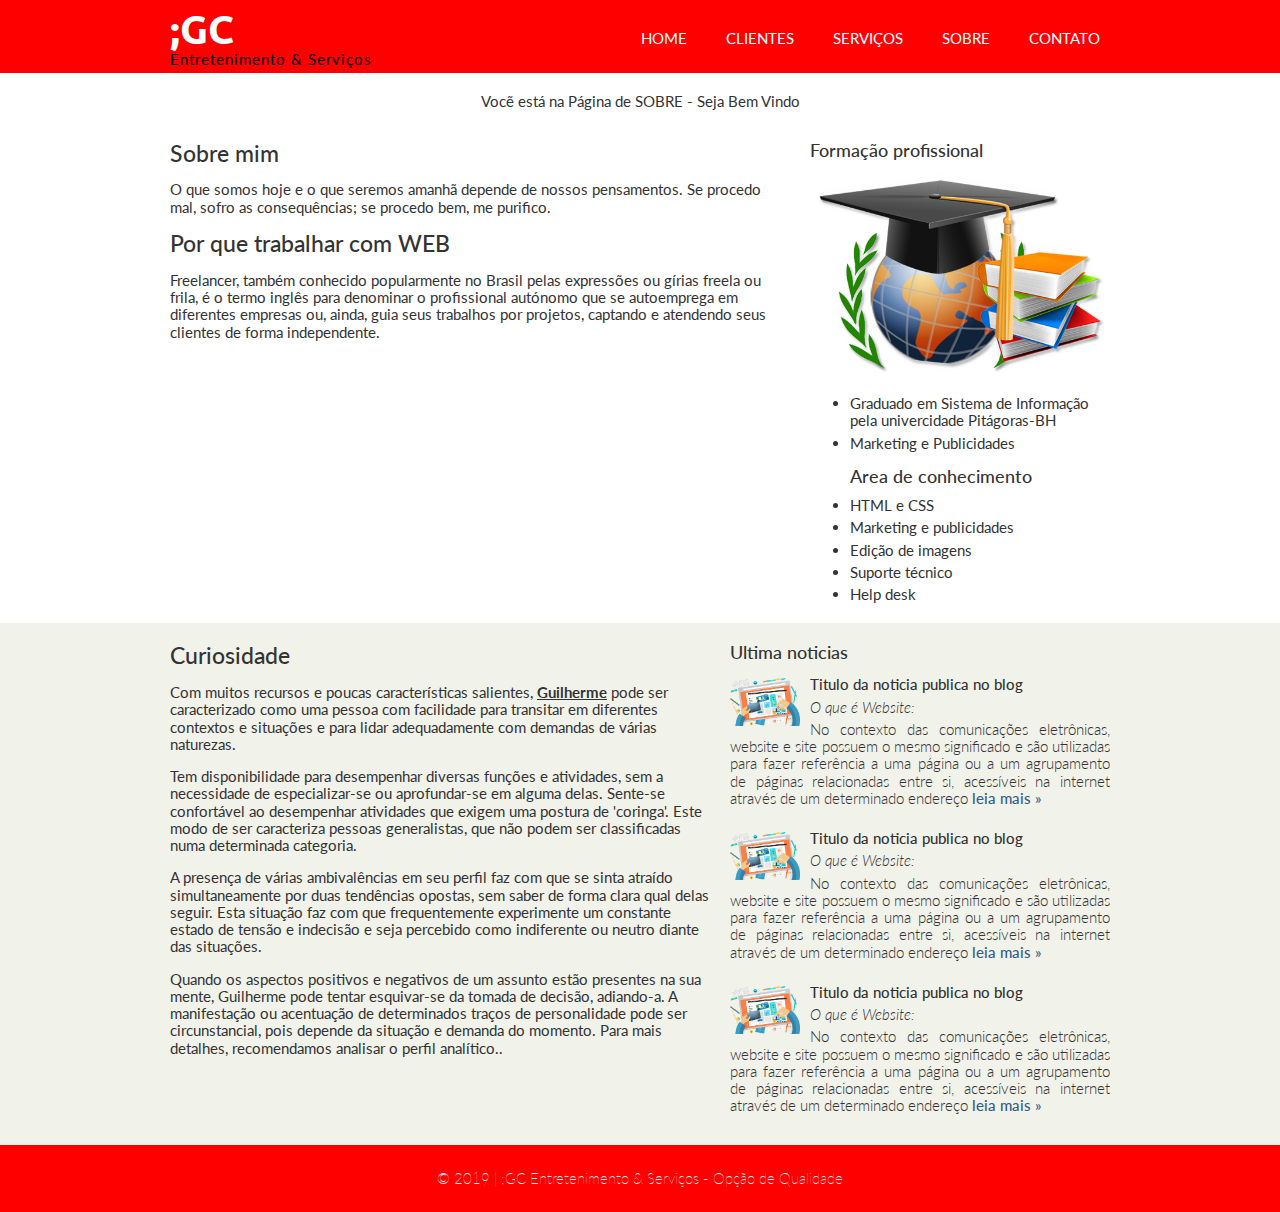
<file: sobre.html>
<!DOCTYPE html>
<html lang="pt-br">

<head>
	<meta charset="UTF-8" />
	<title>GC_Entretenimento & Serviços</title>
	<link rel="stylesheet" type="text/css" href="css/estilo.css" media="screen" />
	<link rel="stylesheet" href="css/normalise.css" />

	<!-- Fixa | Google Fonts - Lato -->
	<link href="https://fonts.googleapis.com/css?family=Lato&display=swap:400,100,300,500,700" rel="stylesheet"> 
	<!-- CSS - font-family: 'Lato', sans-serif; -->

	<!-- Fixa Logo | Font - Ubuntu-->
	<link href="https://fonts.googleapis.com/css?family=Ubuntu:400,100,300, 500,700&display=swap" rel="stylesheet"> 
	<!-- CSS - font-family: 'Ubuntu', sans-serif; -->

</head>

<body>

<!-- Inicio primeira coluna-->
	<div class="header"> <!--Inicio class="header -->
		<div class="linha"> <!--Inicio Linha e coluna - Menu -->
			<header> <!-- header do html - Inicio -->
				<div class="coluna col4"> <!-- coluna + lagura4 - Inicio -->
					<h1 class="logo"><a href="index.html">;GC</a></h1>
					<p class="logomsg">Entretenimento & Serviços</p>
				</div><!-- coluna + lagura4 - Fim-->				
				<div class="coluna col8"> <!-- coluna + lagura8 - Inicio -->
					<nav>
						<ul class="menu inline sem-marcador"> 
							<li><a href="index.html">Home</a></li>
							<li><a href="cliente.html">Clientes</a></li>
							<li><a href="servico.html">Serviços</a></li>
							<li><a href="sobre.html">Sobre</a></li>
							<li><a href="contato.html">Contato</a></li>
						</ul>
					</nav>
				</div><!-- coluna + lagura8 - Fim-->		
			</header><!-- header do html - Fim -->
		</div><!--Fim Linha e coluna - Menu -->
	</div><!--Fim class="header" -->
<!-- Fim primeira coluna-->

<!-- Inicio segunda coluna -->
	<div class="linha"> 
		<!-- Inicio Section-->
		<section>
			<p class="paginaAtual">Vocẽ está na Página de SOBRE - Seja Bem Vindo</p>
			<!-- Inicio coluna 8 -->
			<div class="coluna col8"> 
				<h2>Sobre mim</h2>
<p>O que somos hoje e o que seremos amanhã depende de nossos pensamentos. Se procedo mal, sofro as consequências; se procedo bem, me 	purifico.</p>	

				<h2>Por que trabalhar com WEB</h2>
<p>Freelancer, também conhecido popularmente no Brasil pelas expressões ou gírias freela ou frila, é o termo inglês para denominar o profissional autónomo que se autoemprega em diferentes empresas ou, ainda, guia seus trabalhos por projetos, captando e atendendo seus clientes de forma independente.</p>

			</div>
			<!-- Fim coluna 8 -->

			<!-- Inicio coluna 4 -->
			<div class="coluna col4 siderbar">				
				<h3>Formação profissional</h3>
				<img src="img/formatura.png" alt=""/>
					<ul> <!-- Inicio ul1-->
						<li>Graduado em Sistema de Informação pela univercidade Pitágoras-BH</li>
						<li>Marketing e Publicidades</li>						
					</ul><!-- Fim ul1-->

					<ul><!-- Inicio ul2-->
					<h3>Area de conhecimento</h3>
						<li>HTML e CSS</li>
						<li>Marketing e publicidades</li>
						<li>Edição de imagens</li>
						<li>Suporte técnico</li>
						<li>Help desk</li>
					</ul><!-- Fim ul2-->
			</div>
			<!-- Fim coluna 4 -->
		</section>
		<!-- Fim Section-->
	</div>
<!-- Fim segunda coluna -->

<!-- Inicio conteudo-extra -->
	<div class="conteudo-extra">
		<div class="linha"><!-- Inicio linha conteudo-extra -->
			<div class="coluna col7"><!-- Inicio coluna col7 -->
				<section><!-- Inicio section coluna col7 -->
					<h2>Curiosidade</h2>

<p>Com muitos recursos e poucas características salientes, <strong><u>Guilherme</u></strong> pode ser caracterizado como uma pessoa com facilidade para transitar em diferentes contextos e situações e para lidar adequadamente com demandas de várias naturezas.</p> 
<p>Tem disponibilidade para desempenhar diversas funções e atividades, sem a necessidade de especializar-se ou aprofundar-se em alguma delas. Sente-se confortável ao
desempenhar atividades que exigem uma postura de 'coringa'. Este modo de ser caracteriza pessoas generalistas, que não podem ser classificadas numa determinada categoria.</p> 
<p>A presença de várias ambivalências em seu perfil faz com que se sinta atraído simultaneamente por duas tendências opostas, sem saber de forma clara qual delas seguir. Esta situação faz com que frequentemente experimente um constante estado de tensão e indecisão e seja percebido como indiferente ou neutro diante das situações.</p>
<p>Quando os aspectos positivos e negativos de um assunto estão presentes na sua mente, Guilherme pode tentar esquivar-se da tomada de decisão, adiando-a. A manifestação ou acentuação de determinados traços de personalidade pode ser circunstancial, pois depende da situação e demanda do momento. Para mais detalhes, recomendamos analisar o perfil analítico..</p>

				</section><!-- Fim section coluna col7 -->
			</div><!-- Fim coluna col7 -->

								<!-- PROPRIEDADE - ULTIMAS NOTICIAS -->
			<div class="coluna col5"><!-- Inicio coluna col5 -->
				<h3>Ultima noticias</h3>
					<ul class="sem-marcador sem-padding noticias"> <!-- Inicio ul - sem-marcador sem-padding noticias -->
						<li> <!-- Inicio li1-->
							<img src="img/noticia.png" alt="">
								<h4> Titulo da noticia publica no blog</h4>

<p><em>O que é Website:</em></p>
<p>No contexto das comunicações eletrônicas, website e site possuem o mesmo significado e são utilizadas para fazer referência a uma página ou a um agrupamento de páginas relacionadas entre si, acessíveis na internet através de um determinado endereço <a href="">leia mais &raquo;</a></p> 

						</li><!-- Fim li1-->

						<li> <!-- Inicio li2-->
							<img src="img/noticia.png" alt="">
								<h4> Titulo da noticia publica no blog</h4>
<p><em>O que é Website:</em></p>
<p>No contexto das comunicações eletrônicas, website e site possuem o mesmo significado e são utilizadas para fazer referência a uma página ou a um agrupamento de páginas relacionadas entre si, acessíveis na internet através de um determinado endereço <a href="">leia mais &raquo;</a></p> 
						</li><!-- Fim li2-->

						<li> <!-- Inicio li3-->
							<img src="img/noticia.png" alt="">
								<h4> Titulo da noticia publica no blog</h4>

<p><em>O que é Website:</em></p>
<p>No contexto das comunicações eletrônicas, website e site possuem o mesmo significado e são utilizadas para fazer referência a uma página ou a um agrupamento de páginas relacionadas entre si, acessíveis na internet através de um determinado endereço <a href="">leia mais &raquo;</a></p> 
						</li><!-- Fim li3-->
					</ul><!-- Final ul - sem-marcador sem-padding noticias-->
			</div><!-- Fim coluna col5 -->
		</div><!-- Fim linha conteudo-extra -->
	</div>
<!-- Fim conteudo-extra -->

<!-- Inicio classe footer" -->
	<div class="footer">
		<div class="linha"><!-- Inicio linha footer -->
			<footer>
				<div class="coluna col12"> <!-- Inicio coluna col12 -->
					<span> &copy; 2019 | ;GC Entretenimento & Serviços - Opção de Qualidade</span> <!-- propriedade para não deixar o texto solto -->
				</div> <!-- Fim coluna col12 -->
			</footer>
		</div><!-- Fim linha foooter-->
	</div>
<!-- Fim classe footer" -->

</body>
</html>
</file>
<file: css/estilo.css>
@charset "UTF-8";
html{
height: 100%;
background-color: #FFFFFF;
margin: 0;
padding: 0;
border: 0;
}
/*HOME - PROPRIEDADE PRINCIPAL*/
body{
font-family: 'Lato', sans-serif;
font-size: 15px;
color: #333;
}
/* grid 960px*/
.linha{
width: 960px;
margin: 0 auto;
overflow: auto;
padding: 5px 0;
}
/*COLUNAS*/
.coluna{
padding: 0 10px;
float: left;
}
.col1{
width: 60px;
}
.col2{
width: 140px;
}
.col3{
width: 220px;
}
.col4{
width: 300px;
}
.col5{
width: 380px;
}
.col6{
width: 460px;
}
.col7{
width: 540px;
}
.col8{
width: 620px;
}
.col9{
width: 700px;
}
.col10{
width: 780px;
}
.col11{
width: 860px;
}
.col12{
width: 940px;
}
/*ESTILO REUTILIZAVEL*/
a:link, a:active, a:visited{
color: #315e8a;
text-decoration: none;
}
a:hover{
text-decoration: underline;
}
.sem-padding{
padding: 0 !important;
}
.sem-margin{
margin: 0 !important;
}
h1, h2, h3 , h4, h5, h6{
font-weight: 500;
margin: 15px 0 10px 0;
}
ul li, ol li{
margin-bottom: 5px;
}
ul.inline li, ol.inline li{
display: inline;
margin-right: 15px;
}
/*Esse propriedade " last-child " exclui a  ultima margin do menu contato*/
ul.inline li:last-child, ol.inline li:last-child{
margin-right: 0px;
}
ul.sem-marcador, ol.sem-marcador{
list-style: none;
}
a.botao, input.botao{
background: red;
padding: 5px 10px;
border-radius: 5px; /*propridade para arredondar os botoes*/
color: #ebebeb;
cursor: pointer;
margin: 5px 0px;
display: inline-block;
border: none;
}
a.botao:hover, input.botao:hover{
background: #315e8a;
text-decoration: none;
}
img{
max-width: 100%;
height: auto;
}
/*LAYOUT DO SITE*/
.header{
background: red;
}
h1.logo{
font-family: 'Ubuntu', sans-serif;
font-weight: 700;
letter-spacing: 0px;
font-size: 40px;

margin: auto;
}h1.logo a{
text-decoration: none;
color: #ffffff;
}
p.logomsg{
font-size: 15px;
letter-spacing: 1px;
margin: auto;
color: black;
}
/*
p.justify{
text-align:justify;
}*/
p.paginaAtual{
text-align: center;
}
.conteudo-extra{
background: #f1f2ea;
}
.footer{
background: red;
color: #ebebeb;
padding: 20px 0px;
text-align: center;
font-weight: 100;
}
/*MENU*/
.menu{
text-transform: uppercase; /*Propriedade para deixar todas a letras maiúscula*/
text-align: right;
margin-top: 25px;
}
.menu li a{
padding: 5px 10px;
border-radius: 3px;
color: #fff;
}
.menu li a:hover{
text-decoration: none;
background: #fff;
color: black;
}
/*NOTICIAS*/
ul.noticias li{
clear: both;
display: block;
overflow: hidden; 
margin-bottom: 20px;
}
ul.noticias li img{
width: 70px;
height: auto;
margin-right: 10px;
float: left;
}
ul.noticias li h4{
margin: -2px 0 5px 0;
font-weight: 500;
}

ul.noticias li p{
margin: 5px 0;
font-weight: 300;
text-align:justify;

}
ul.noticias li p a{
font-weight: 500;
}

/*Menu CONTATO*/
.contato label{
display: block;
font-size: 12px;
font-weight: 500;
}
.contato input, .contato textarea{
display: block;
margin-bottom: 7px;
padding: 5px 2%;
width: 85%;
}
.contato textarea{
height: 100px;
}
.contato input.botao{
width: auto;
}
</file>
<file: css/normalise.css>
/*! normalize.css v8.0.1 | MIT License | github.com/necolas/normalize.css */

/* Document
   ========================================================================== */

/**
 * 1. Correct the line height in all browsers.
 * 2. Prevent adjustments of font size after orientation changes in iOS.
 */

html {
  line-height: 1.15; /* 1 */
  -webkit-text-size-adjust: 100%; /* 2 */
}

/* Sections
   ========================================================================== */

/**
 * Remove the margin in all browsers.
 */

body {
  margin: 0;
}

/**
 * Render the `main` element consistently in IE.
 */

main {
  display: block;
}

/**
 * Correct the font size and margin on `h1` elements within `section` and
 * `article` contexts in Chrome, Firefox, and Safari.
 */

h1 {
  font-size: 2em;
  margin: 0.67em 0;
}

/* Grouping content
   ========================================================================== */

/**
 * 1. Add the correct box sizing in Firefox.
 * 2. Show the overflow in Edge and IE.
 */

hr {
  box-sizing: content-box; /* 1 */
  height: 0; /* 1 */
  overflow: visible; /* 2 */
}

/**
 * 1. Correct the inheritance and scaling of font size in all browsers.
 * 2. Correct the odd `em` font sizing in all browsers.
 */

pre {
  font-family: monospace, monospace; /* 1 */
  font-size: 1em; /* 2 */
}

/* Text-level semantics
   ========================================================================== */

/**
 * Remove the gray background on active links in IE 10.
 */

a {
  background-color: transparent;
}

/**
 * 1. Remove the bottom border in Chrome 57-
 * 2. Add the correct text decoration in Chrome, Edge, IE, Opera, and Safari.
 */

abbr[title] {
  border-bottom: none; /* 1 */
  text-decoration: underline; /* 2 */
  text-decoration: underline dotted; /* 2 */
}

/**
 * Add the correct font weight in Chrome, Edge, and Safari.
 */

b,
strong {
  font-weight: bolder;
}

/**
 * 1. Correct the inheritance and scaling of font size in all browsers.
 * 2. Correct the odd `em` font sizing in all browsers.
 */

code,
kbd,
samp {
  font-family: monospace, monospace; /* 1 */
  font-size: 1em; /* 2 */
}

/**
 * Add the correct font size in all browsers.
 */

small {
  font-size: 80%;
}

/**
 * Prevent `sub` and `sup` elements from affecting the line height in
 * all browsers.
 */

sub,
sup {
  font-size: 75%;
  line-height: 0;
  position: relative;
  vertical-align: baseline;
}

sub {
  bottom: -0.25em;
}

sup {
  top: -0.5em;
}

/* Embedded content
   ========================================================================== */

/**
 * Remove the border on images inside links in IE 10.
 */

img {
  border-style: none;
}

/* Forms
   ========================================================================== */

/**
 * 1. Change the font styles in all browsers.
 * 2. Remove the margin in Firefox and Safari.
 */

button,
input,
optgroup,
select,
textarea {
  font-family: inherit; /* 1 */
  font-size: 100%; /* 1 */
  line-height: 1.15; /* 1 */
  margin: 0; /* 2 */
}

/**
 * Show the overflow in IE.
 * 1. Show the overflow in Edge.
 */

button,
input { /* 1 */
  overflow: visible;
}

/**
 * Remove the inheritance of text transform in Edge, Firefox, and IE.
 * 1. Remove the inheritance of text transform in Firefox.
 */

button,
select { /* 1 */
  text-transform: none;
}

/**
 * Correct the inability to style clickable types in iOS and Safari.
 */

button,
[type="button"],
[type="reset"],
[type="submit"] {
  -webkit-appearance: button;
}

/**
 * Remove the inner border and padding in Firefox.
 */

button::-moz-focus-inner,
[type="button"]::-moz-focus-inner,
[type="reset"]::-moz-focus-inner,
[type="submit"]::-moz-focus-inner {
  border-style: none;
  padding: 0;
}

/**
 * Restore the focus styles unset by the previous rule.
 */

button:-moz-focusring,
[type="button"]:-moz-focusring,
[type="reset"]:-moz-focusring,
[type="submit"]:-moz-focusring {
  outline: 1px dotted ButtonText;
}

/**
 * Correct the padding in Firefox.
 */

fieldset {
  padding: 0.35em 0.75em 0.625em;
}

/**
 * 1. Correct the text wrapping in Edge and IE.
 * 2. Correct the color inheritance from `fieldset` elements in IE.
 * 3. Remove the padding so developers are not caught out when they zero out
 *    `fieldset` elements in all browsers.
 */

legend {
  box-sizing: border-box; /* 1 */
  color: inherit; /* 2 */
  display: table; /* 1 */
  max-width: 100%; /* 1 */
  padding: 0; /* 3 */
  white-space: normal; /* 1 */
}

/**
 * Add the correct vertical alignment in Chrome, Firefox, and Opera.
 */

progress {
  vertical-align: baseline;
}

/**
 * Remove the default vertical scrollbar in IE 10+.
 */

textarea {
  overflow: auto;
}

/**
 * 1. Add the correct box sizing in IE 10.
 * 2. Remove the padding in IE 10.
 */

[type="checkbox"],
[type="radio"] {
  box-sizing: border-box; /* 1 */
  padding: 0; /* 2 */
}

/**
 * Correct the cursor style of increment and decrement buttons in Chrome.
 */

[type="number"]::-webkit-inner-spin-button,
[type="number"]::-webkit-outer-spin-button {
  height: auto;
}

/**
 * 1. Correct the odd appearance in Chrome and Safari.
 * 2. Correct the outline style in Safari.
 */

[type="search"] {
  -webkit-appearance: textfield; /* 1 */
  outline-offset: -2px; /* 2 */
}

/**
 * Remove the inner padding in Chrome and Safari on macOS.
 */

[type="search"]::-webkit-search-decoration {
  -webkit-appearance: none;
}

/**
 * 1. Correct the inability to style clickable types in iOS and Safari.
 * 2. Change font properties to `inherit` in Safari.
 */

::-webkit-file-upload-button {
  -webkit-appearance: button; /* 1 */
  font: inherit; /* 2 */
}

/* Interactive
   ========================================================================== */

/*
 * Add the correct display in Edge, IE 10+, and Firefox.
 */

details {
  display: block;
}

/*
 * Add the correct display in all browsers.
 */

summary {
  display: list-item;
}

/* Misc
   ========================================================================== */

/**
 * Add the correct display in IE 10+.
 */

template {
  display: none;
}

/**
 * Add the correct display in IE 10.
 */

[hidden] {
  display: none;
}
</file>
